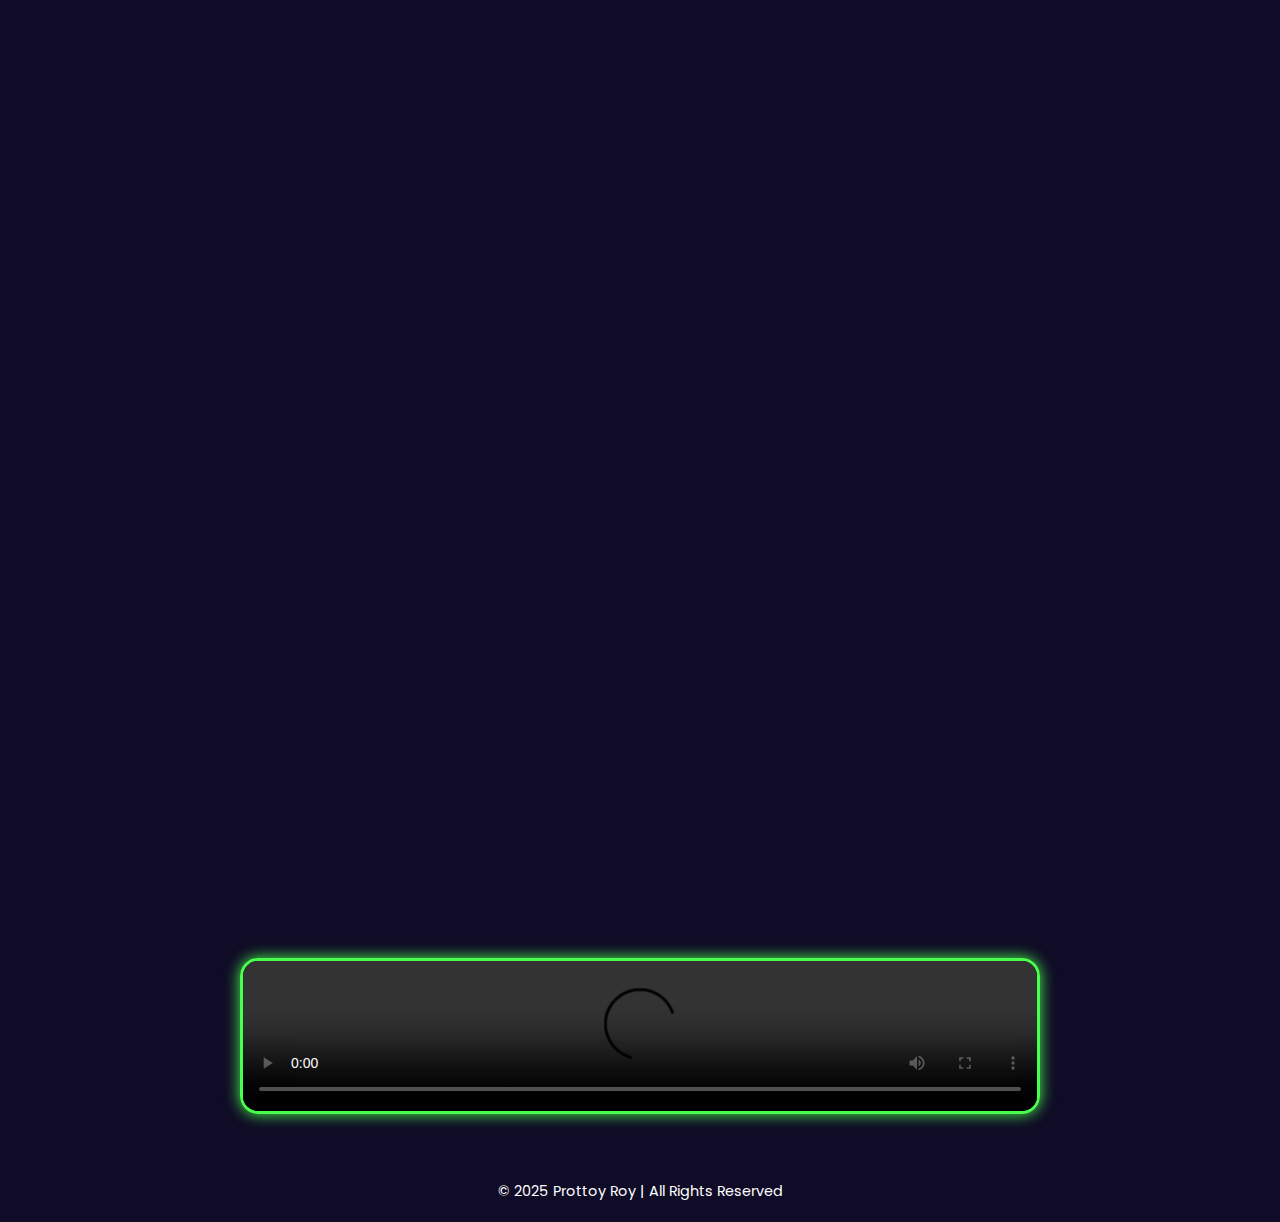
<file: about.html>
<!DOCTYPE html>
<html lang="en">
<head>
  <meta charset="UTF-8" />
  <meta name="viewport" content="width=device-width, initial-scale=1.0" />
  <title>About | Prottoy Roy</title>
  <link rel="stylesheet" href="styleAbout.css" />
  <script defer src="scriptAbout.js"></script>
</head>
<body>
  <!-- Navbar -->
  <header class="navbar">
    <div class="logo">Portfolio.</div>
    <nav>
      <ul class="nav-links">
        <li><a href="index.html">Home</a></li>
          <li><a href="about.html"  class="active">About</a></li>
          <li><a href="projects.html">Projects</a></li>
          <li><a href="assets/Prottoy_Roy.pdf" target="_blank">Resume</a></li>
          <li><a href="qualification.html">Qualifications</a></li>
          <li><a href="contact.html">Contact</a></li>
      </ul>
    </nav>
  </header>

  <!-- About Section -->
  <section class="about-page">
    <div class="container">
      <div class="about-text">
        <h1>About Me</h1>
        <p style="color: rgb(224, 243, 249); align-content: baseline; font-size: 15px;">
          Hello! I’m <strong>Prottoy Roy</strong>, a passionate developer and engineering student at AIUB.  
          I love creating efficient and beautiful digital experiences using modern technologies.
        </p>
        <p style="color: rgb(153, 255, 162); align-content: baseline; font-size: 15px;">
          My skills include <strong>HTML</strong>, <strong>CSS</strong>, <strong>JavaScript</strong>, and <strong>C#</strong>,  
          with growing experience in <strong>Node.js</strong>, <strong>MySQL</strong>, and <strong>Embedded Systems</strong> such as Arduino and STM32.
        </p>
        <p style="color: rgb(227, 183, 255); align-content: baseline; font-size: 15px;">
          I aim to combine my hardware and software knowledge to build creative, impactful solutions.
        </p>
      </div>

      <div class="image-section">
          <div class="image-box">
              <div class="image">
                  <img src="profile.png" alt="profile">
                </div>
            </div>
        </div>
    </div>
  </section>
  <!-- Video Introduction -->
<section class="video-section">
  <h2>My Introduction Video</h2>
  
  <video class="intro-video" controls>
      <source src="assets/Final-C.mp4" type="video/mp4">
      Your browser does not support the video tag.
  </video>
</section>

  <!-- Footer -->
  <footer>
    <p>© 2025 Prottoy Roy | All Rights Reserved</p>
  </footer>
</body>
</html>
</file>
<file: styleAbout.css>
@import url('https://fonts.googleapis.com/css2?family=Poppins:wght@300;400;500;600;700&display=swap');
@import url('https://fonts.googleapis.com/css2?family=Open+Sans:wght@300;400;600;700&display=swap');

/* Global Styles */
*{
    margin: 0;
    padding: 0;
    box-sizing: border-box;
    scroll-behavior: smooth;
    font-family: 'Poppins','Open Sans',sans-serif;
}
body{
    background: #100b26;
    color: #fff;
}

/* Navbar */
.navbar{
    left: 0;
    top: 0;
    width: 100%;
    display: flex;
    align-items: center;
    padding: 30px 10%;
    justify-content: space-between;
    z-index: 100;
    position: fixed;
    background: linear-gradient(to bottom, rgba(44, 29, 107, 0.9), #100b26);
    animation: navbarSlideIn 1s ease-out 0.5s forwards;
    opacity: 0;
}
.logo{
    font-size: 30px;
    font-weight: 900;
    color:#49f6ff;
}
.navbar ul, .nav-links{
    display: flex;
    list-style: none;
}
.navbar ul li, .nav-links li{
    margin-left: 15px;
}
.navbar ul li a, .nav-links a{
    text-decoration: none;
    color: #fff;
    font-size: 18px;
    font-weight: 500;
    padding: 6px 15px;
    border-radius: 20px;
    transition: all 0.5s ease;
}
.navbar ul li a:hover, .nav-links a:hover{
    background: #48ff4b;
    color: #000;
}
.navbar ul li a.active, .nav-links a.active{
    background: transparent;
    color: #48ff4b;
    border: 2px solid #48ff4b;
}

/* About Section Styled like Home */
.about-page{
    min-height: 100vh;
    display: flex;
    align-items: center;
    padding: 60px 9%;
    color: #fff;
}
.about-page .container{
    display: flex;
    flex-wrap: wrap;
    gap: 40px;
    max-width: 1100px;
    align-items: center;
}
.about-text{
    flex: 2;
    min-width: 400px;
    opacity: 0;
    animation: slideInFade 1s ease-out 0.5s forwards;
}
.about-text h1{
    font-size: 50px;
    font-weight: 800;
    color: #77d6ff;
    margin-bottom: 20px;
}
.about-text p{
    font-size: 16px;
    font-weight: 300;
    margin-bottom: 15px;
    color: #ccc;
}

/* Image Box & Rotating Ring */
.image-section{
    flex: 1;
    display: flex;
    position: relative;
    left: 100px
}
.image-section .image-box
{
    opacity: 0;
    position:relative;
    padding: 4px;
    margin-left: 70px;
    width: 31vw;
    height: 31vw;
    border-radius: 50%;
    padding: 5px;
    display:flex;
    justify-content:center;
    align-items:center;
    margin-left: 100px;
    overflow: hidden;
    animation: slideLeftFade 1s ease-out 0.5s forwards;
}
.image-section .image-box::before,
.image-section .image-box::after
{
    content: '';
    position: absolute;
    width: 31vw;
    height: 31vw;
    border-radius: 50%;
    background: conic-gradient(transparent,transparent,#1fff5b);
    animation: animate 10s linear infinite;
    z-index: -1;
    filter: blur(2px);
}
.image-section .image-box .image
{
    width: 100%;
    height: 100%;
    border-radius: 50%;
    background: #100b26;
}
.image-section .image-box .image img
{
    width: 100%;
    height: 100%;
    border-radius: 50%;
    object-fit: cover;
    mix-blend-mode: lighten;
    opacity: 0.9;
}
/* Video Section */
.video-section {
    width: 100%;
    padding: 40px 10%;
    text-align: center;
    margin-top: -50px;
}

.video-section h2 {
    font-size: 32px;
    color: #77d6ff;
    margin-bottom: 20px;
    opacity: 0;
    animation: slideInFade 1s ease-out forwards;
}

.intro-video {
    width: 80%;
    max-width: 800px;
    border: 3px solid #48ff4b;
    border-radius: 18px;
    box-shadow: 0 0 15px #48ff4b;
    animation: slideLeftFade 1.2s ease-out forwards;
}

/* Footer */
footer{
    background: #100b26;
    color: #fff;
    text-align: center;
    padding: 20px;
    font-size: 0.9rem;
}

/* Animations */
@keyframes animate {
    0% {
        transform: rotate(0deg);
    }
    100% {
        transform: rotate(360deg);
    }
}
@keyframes slideInFade{
    0%{ opacity: 0; transform: translateY(-50px);}
    100%{ opacity: 1; transform: translateY(0);}
}
@keyframes slideLeftFade{
    0%{ opacity: 0; transform: translateX(60px);}
    100%{ opacity: 1; transform: translateX(0);}
}
@keyframes navbarSlideIn{
    0%{ opacity: 0; transform: translateY(-100%);}
    100%{ opacity: 1; transform: translateY(0);}
}
@keyframes rotateRing{
    0%{ transform: rotate(0deg);}
    100%{ transform: rotate(360deg);}
}

/* Responsive */
@media (max-width: 768px){
    .navbar{ flex-direction: column; text-align: center;}
    .about-page{ flex-direction: column; padding: 60px 20px;}
    .about-photo{
        width: 60vw;
        height: 60vw;
        margin-top: 20px;
    }
}
</file>
